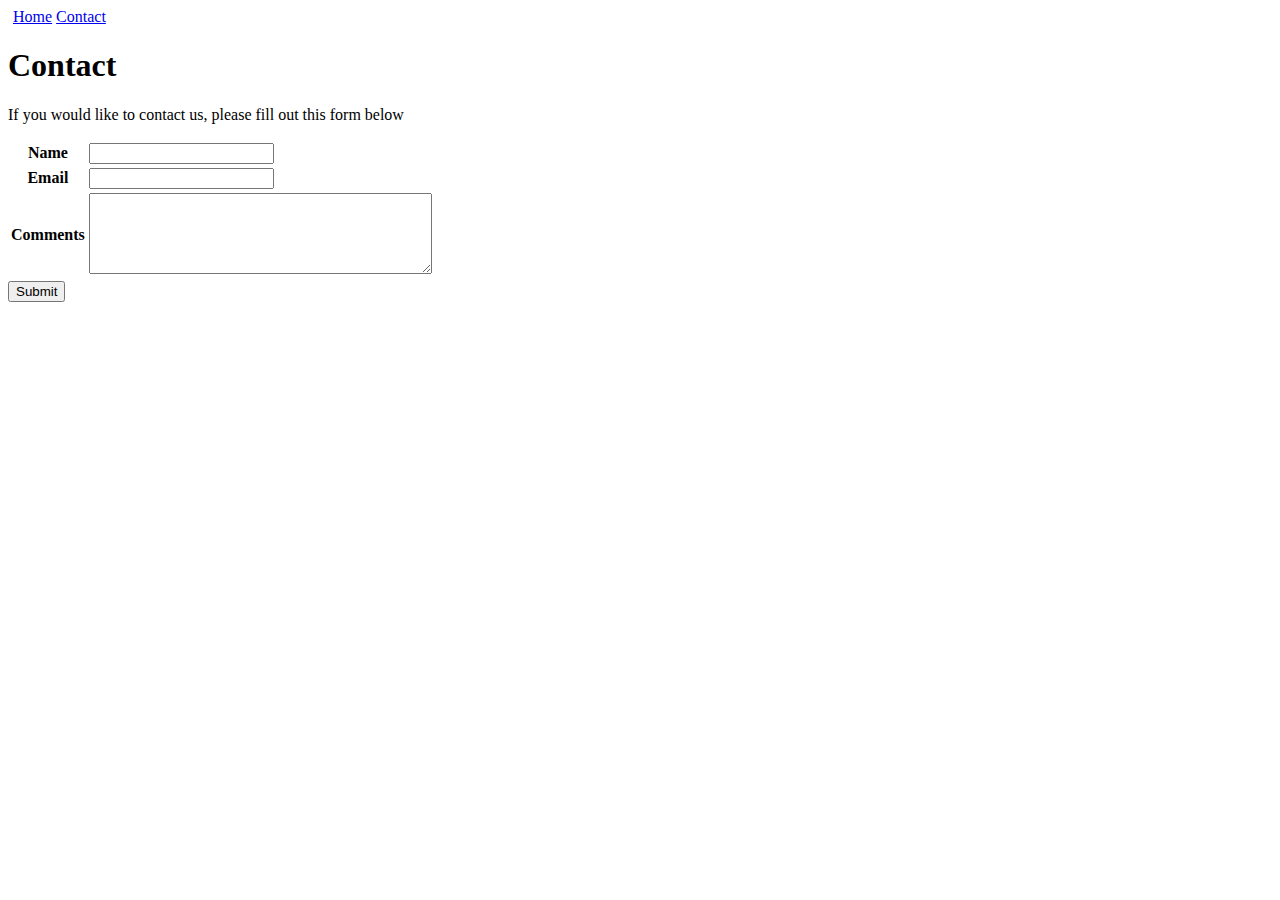
<file: contact.html>
<!DOCTYPE html>
<html>

<head>
  <title>Cars are Great</title>
  <link rel="stylesheet" href="styles.css" type="text/css">
</head>

<body>
  <nav>
    <ul style="display: inline;">
      <li style="display: inline-block"><a href="index.html">Home</a></li>
      <li style="display: inline-block"><a href="contact.html">Contact</a></li>
    </ul>
  </nav>
  
  <h1>Contact</h1>
  <p>If you would like to contact us, please fill out this form below
  <form id="contactForm" name="contactForm" action="https://httpbin.org/post" method="post">
    <table>
      <tr>
        <th>Name</th>
        <td><input name="fullName" type="text"></td>
      </tr>
      <tr>
        <th>Email</th>
        <td><input name="email" type="email"></td>
      </tr>
      <tr>
        <th>Comments</th>
        <td><textarea name="comments" cols=40 rows=5></textarea></td>
      </tr>
    </table>
  <input type="submit" value="Submit">
  </form>
  </p>
</body>
</html>
</file>
<file: styles.css>
* {
  /*background-color: blue;*/
}

.container {
  width: 700px;
  margin: 0 auto;
}

ul {
  padding: 5px;
}

img {
  margin: 5px;
  border: 1px black dotted;
}

footer {
  text-align: center;
}

#thirdSection {
  background: url("images/ferrari3.jpg") right top repeat-x;
  background-size: 100%;
  color: white;
  text-shadow: 1px 1px black;
  /*font-family: GlossBloom;*/
}

.new-style {
  font-family: Arial;
  font-weight: bold;
}

@media screen and (max-width: 500px){
  body {
    font-size: 75%;
  }
  
  img {
    width: 75%;
  }
}

/*@font-face {*/
/*  font-family: GlossBloom;*/
/*  src: "fonts/gloss_and_bloom.ttf";*/
/*}*/

a:visited {
  color: orange;
}
</file>
